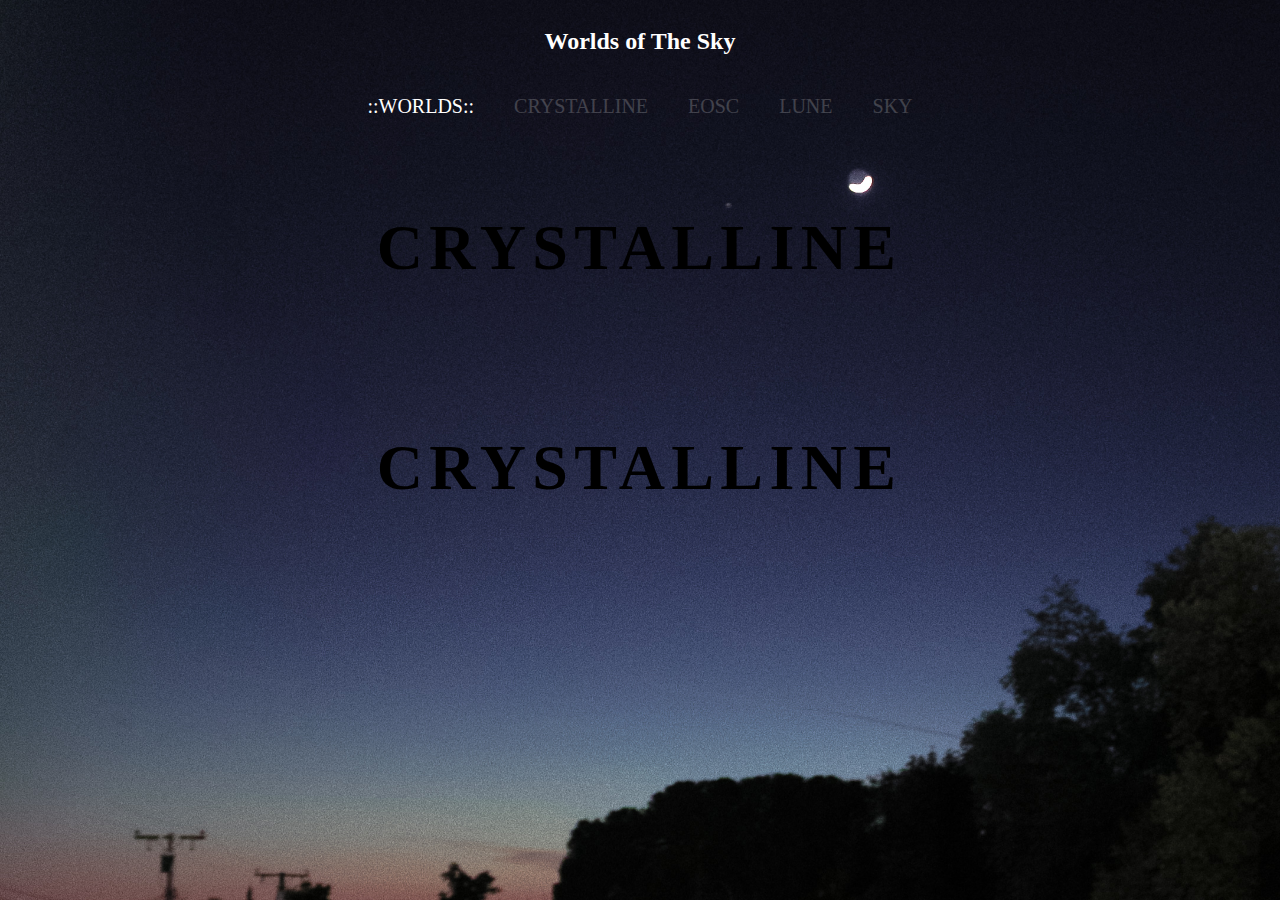
<file: index.html>
<!DOCTYPE html>
<html>
<head>
    <title>Worlds of The Sky</title>
    <link rel="stylesheet" type="text/css" href="site.css">
    <link rel="stylesheet" type="text/css" href="styles/linkheader.css">
    <link rel="stylesheet" type="text/css" href="styles/card.css">

    <style>
        body {
            background-image: url('img/834_nightsky.jpg');
            background-attachment: fixed;
            background-repeat: no-repeat;
            background-position: center;
            background-size: 100% auto;
            background-color: black;

            color: white;

        }

        @media (max-width: 900px) {
        body {
            background-size: cover;
        }
        }
    </style>
</head>
<body>

    <h2> Worlds of The Sky </h2>
        <div class="link-header">
        <a class="dropdown-link"> ::WORLDS::</a>
        <a href="pages/crystalline.html" class="transition-link">CRYSTALLINE</a>
        <a href="pages/eosc.html" class="transition-link">EOSC</a>
        <a href="pages/lune.html" class="transition-link">LUNE</a>
        <a href="pages/sky.html" class="transition-link">SKY</a>
    </div>

    <script src="styles/linkheader.js"></script>

    <div class="card" onclick="location.href='../pages/crystalline.html';">
        <div class="card-title-wrap">
            <h1 class="title">
                <span class="copy-wrap">
                    CRYSTALLINE
                </span>
            </h1>	
        </div>
        <div class="card-img"></div>
    </div>

    <div class="card" onclick="location.href='crystalline.html';">
        <div class="card-title-wrap">
            <h1 class="title">
                <span class="copy-wrap">
                    CRYSTALLINE
                </span>
            </h1>	
        </div>
        <div class="card-img"></div>
    </div>


</body>
</html>
</file>
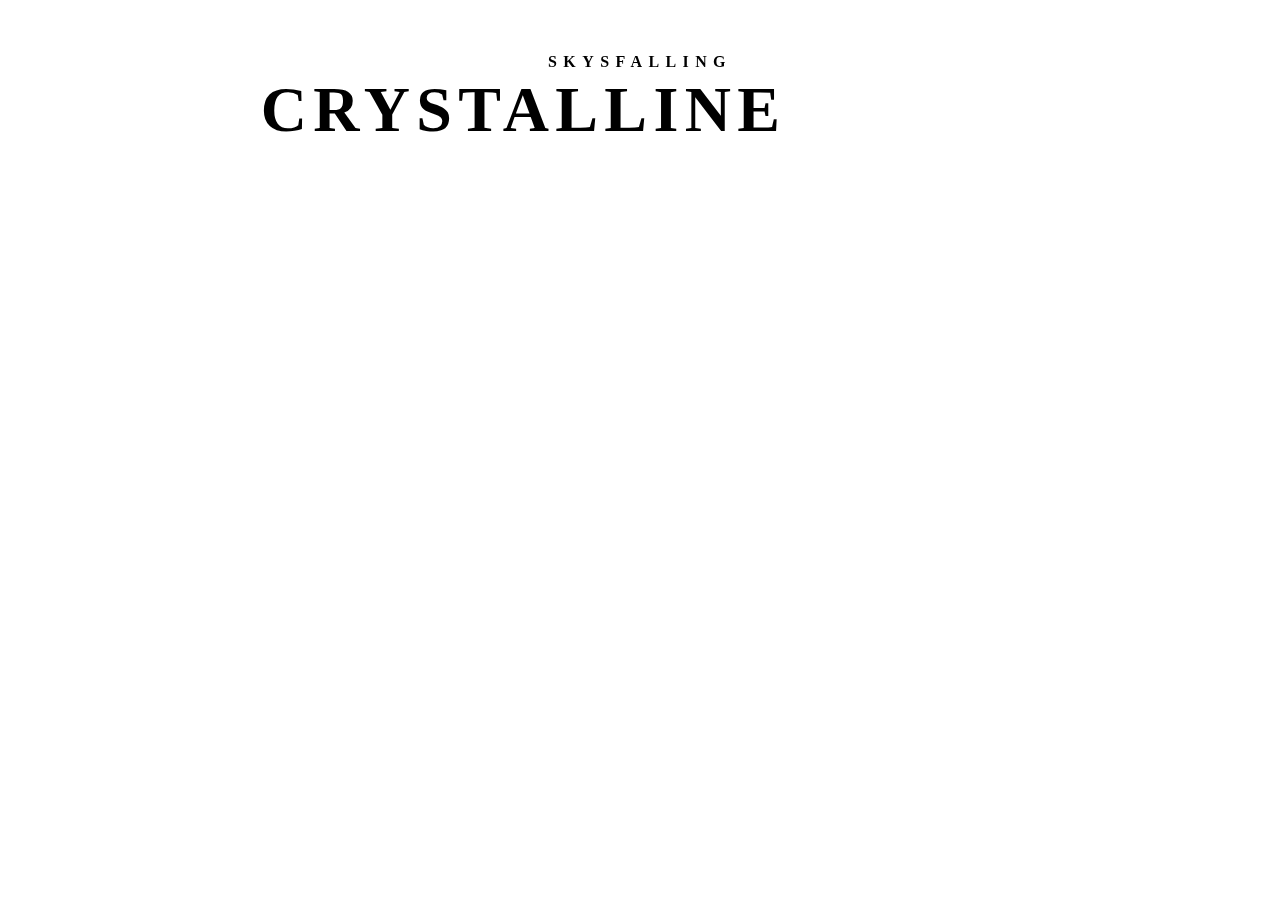
<file: pages/sky.html>
<!DOCTYPE html>
<html>
<head>
    <link rel="stylesheet" type="text/css" href="../styles/card.css">
</head>
<body>

    <h1 class="name">
        <span class="copy-wrap">
            skysfalling
          </span>
    </h1>
    
    <div class="square"></div>
    <div class="card" onclick="location.href='crystalline.html';">
        <div class="card-title-wrap">
            <h1 class="title">
                <span class="copy-wrap">
                    CRYSTALLINE
                </span>
            </h1>	
        </div>
        <div class="card-img"></div>
    </div>
</body>
</html>
</file>
<file: site.css>
body {
  background-image: url('../img/834_nightsky.jpg');
  background-attachment: fixed;
  background-repeat: no-repeat;
  background-position: center;
  background-size: 100% auto;
  background-color: black;

  color: white;

  display: flex;
  flex-direction: column;
  align-items: center;
}

.container {
  display: flex;
  background-color: black;
  margin: 10px;
  width: 700px;
}

.container .image {
  width: 400px;
  height: 200px;
  margin-right: 20px;
  margin: 10px;
  transition: transform 1.25s cubic-bezier(0.215, 0.61, 0.355, 1), box-shadow 1.25s cubic-bezier(0.215, 0.61, 0.355, 1), box-shadow 1.25s cubic-bezier(0.215, 0.61, 0.355, 1), filter 1.25s cubic-bezier(0.215, 0.61, 0.355, 1), opacity 1.25s cubic-bezier(0.215, 0.61, 0.355, 1);
  will-change: transform;
}

.container .image:hover {
  transform: scale(1.1);
  opacity: 0.9;
  transition: all 0.5s ease-in-out;
}

.container .text {
  flex: 1;
  color: white;
  opacity: 1;
  margin: 10px;
  font-size: 20px;

}


/* window width is less than 700px */
@media (max-width: 700px) {
  body {
    background-size: cover;
  }
  .container {
    flex-direction: column;
    text-align: center;
    width: 95%;

  }
  .image {
    margin-top: 20px;
    align-self: center;
  }
  .text {
    display: block;
    font-size: 20px;
  }
}

.transition-link {
    opacity: 0.2;
    transition: all 0.5s ease-in-out;
  }

.transition-link:hover {
    transform: translateY(10%);
    opacity: 1;
}
</file>
<file: styles/linkheader.css>
.link-header {
    display: flex;
}

.link-header a {
    color: white;
    text-decoration: none;
    font-size: 20px;
    width: auto;
    padding: 20px;
}

.link-header a:hover {
    color: white;
    background-color: black;
    border-radius: 10px;

}

.link-header .dropdown-link {
    display: block;
}

@media (max-width: 600px) {
    .link-header {
        flex-direction: column;
        text-align: center;
    }
    .link-header a {
        display: none;
        margin-top: 20px;
    }
    .link-header .dropdown-link {
        display: block;
        font-size: 30px;
    }

}
</file>
<file: styles/card.css>
.card {
    width: 80%;
    height: 200px;
    margin: 10px;
    transition: transform 1.25s cubic-bezier(0.215, 0.61, 0.355, 1), box-shadow 1.25s cubic-bezier(0.215, 0.61, 0.355, 1), box-shadow 1.25s cubic-bezier(0.215, 0.61, 0.355, 1), filter 1.25s cubic-bezier(0.215, 0.61, 0.355, 1), opacity 1.25s cubic-bezier(0.215, 0.61, 0.355, 1);
    will-change: transform;
    cursor: pointer;
    display: flex;
    flex-direction: column;
    align-items: center;
    justify-content: center;
    position: relative;
    z-index: 400;
  }
  .card:hover {
    box-shadow: 0 0 75px rgba(0, 0, 0, 0.2), 0 5px 20px rgba(0, 0, 0, 0.2);
    mix-blend-mode: hard-light;
    filter: grayscale(100%);
    opacity: 0.8;
    transform: scale(1.1);
  }
  .card-title-wrap {
    /* transform: perspective(1600px) translate3d(0, 0, 100px); */
    position: relative;
    z-index: 200;
    transition: transform 0.25s linear;
  }
  .card-img {
    position: absolute;
    top: 0;
    left: 0;
    right: 0;
    bottom: 0;
    background-size: cover;
    background-position: 50% 50%;
    background-image: url(https://www.pauldecotiis.com/assets/img/contact/img-1.jpg?ts=1509977393);
    will-change: transform;
    transform: perspective(600px);
    z-index: 100;
  }
  .title {
    font-size: 400%;
    letter-spacing: 0.1em;
    text-transform: uppercase;
    margin: 0;
    font-weight: 900;
    overflow: hidden;
    color: black;
    mix-blend-mode: overlay;
  }
  .name{
    text-transform: uppercase;
    color: currentColor;
    position: absolute;
    left: 50%;
    top: 53px;
    margin: 0;
    padding: 0;
    transition: all 0.5s cubic-bezier(0.46, 0.03, 0.52, 0.96);
    transform: translate3d(-50%, 0, 0);
    overflow: hidden;
    font-size: 16px;
    font-weight: 800;
    letter-spacing: 0.4em;
  }
</file>
